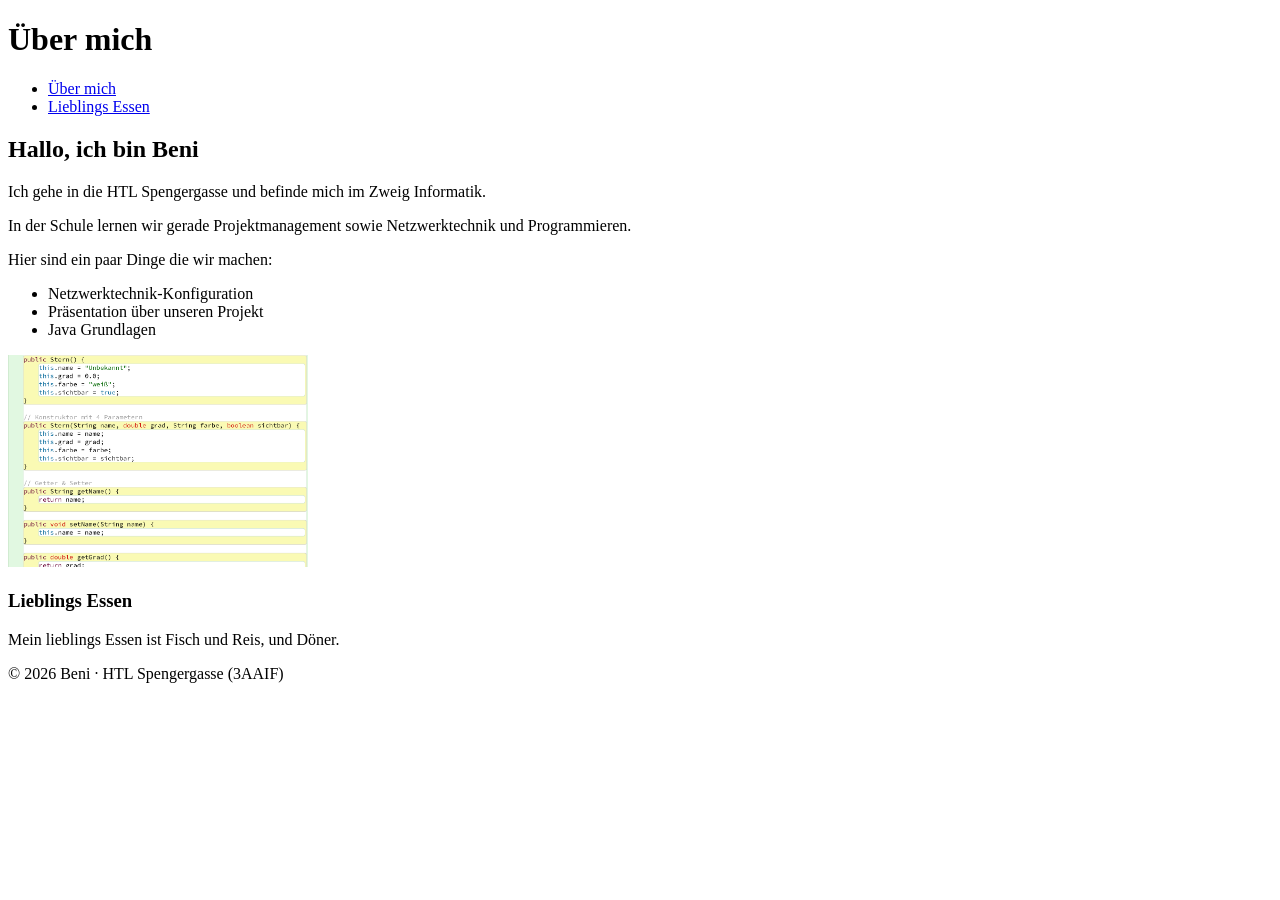
<file: HÜS/1_2026-09-29_html-basics-über-mich/index.html>
<!DOCTYPE html>
<html lang="de">
<head>
    <meta charset="UTF-8">
    <meta name="viewport" content="width=device-width, initial-scale=1.0">
    <title>Über mich - Beni</title>
</head>
<body>

    <header>
        <h1>Über mich</h1>
        <nav>
            <ul>
                <li><a href="#about">Über mich</a></li>
                <li><a href="#lieblings-essen">Lieblings Essen</a></li>
            </ul>
        </nav>
    </header>

    <main>
        <article id="about">
            <h2>Hallo, ich bin Beni</h2>
            <p>Ich gehe in die HTL Spengergasse und befinde mich im Zweig Informatik.</p>
            <p>In der Schule lernen wir gerade Projektmanagement sowie Netzwerktechnik und Programmieren.</p>
            <p>Hier sind ein paar Dinge die wir machen:</p>
            <ul>
                <li>Netzwerktechnik-Konfiguration</li>
                <li>Präsentation über unseren Projekt</li>
                <li>Java Grundlagen</li>
            </ul>
            <img src="java_grundlagen_stern.png" alt="Symbolbild Programmiercode auf einem Bildschirm" width="300">
        </article>

        <aside id="lieblings-essen">
            <h3>Lieblings Essen</h3>
            <p>Mein lieblings Essen ist Fisch und Reis, und Döner.</p>
        </aside>
    </main>

    <footer>
        <p>&copy; 2026 Beni · HTL Spengergasse (3AAIF)</p>
    </footer>

</body>
</html>
</file>
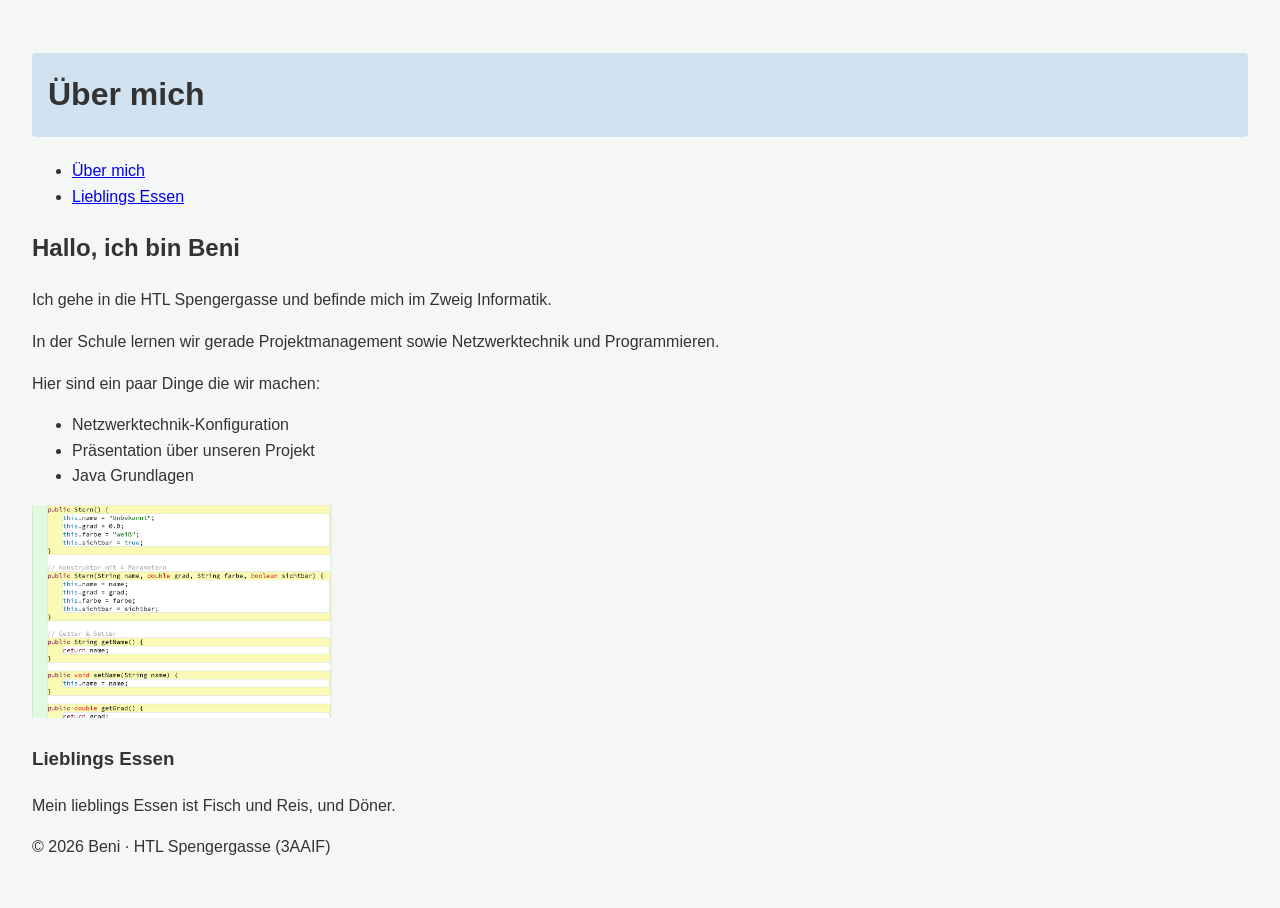
<file: HÜS/2_2026-10_10_css-basics-über-mich/index.html>
<!DOCTYPE html>
<html lang="de">
<head>
    <meta charset="UTF-8">
    <meta name="viewport" content="width=device-width, initial-scale=1.0">
    <title>Über mich - Beni</title>
    <link rel="stylesheet" href="style.css">
</head>
<body>

    <header>
        <h1>Über mich</h1>
        <nav>
            <ul>
                <li><a href="#about">Über mich</a></li>
                <li><a href="#lieblings-essen">Lieblings Essen</a></li>
            </ul>
        </nav>
    </header>

    <main>
        <article id="about">
            <h2>Hallo, ich bin Beni</h2>
            <p>Ich gehe in die HTL Spengergasse und befinde mich im Zweig Informatik.</p>
            <p>In der Schule lernen wir gerade Projektmanagement sowie Netzwerktechnik und Programmieren.</p>
            <p>Hier sind ein paar Dinge die wir machen:</p>
            <ul>
                <li>Netzwerktechnik-Konfiguration</li>
                <li>Präsentation über unseren Projekt</li>
                <li>Java Grundlagen</li>
            </ul>
            <img src="java_grundlagen_stern.png" alt="Symbolbild Programmiercode auf einem Bildschirm" width="300">
        </article>

        <aside id="lieblings-essen">
            <h3>Lieblings Essen</h3>
            <p>Mein lieblings Essen ist Fisch und Reis, und Döner.</p>
        </aside>
    </main>

    <footer>
        <p>&copy; 2026 Beni · HTL Spengergasse (3AAIF)</p>
    </footer>

</body>
</html>
</file>
<file: HÜS/2_2026-10_10_css-basics-über-mich/style.css>
/* Box-Sizing und Grund-Reset für alle Elemente */
* {
    box-sizing: border-box;
}

/* Seite dekorieren: Hintergrund- und Textfarbe */
body {
    background-color: #f4f7f6;
    color: #333333;
    font-family: Arial, sans-serif;
    line-height: 1.6;
    margin: 0;
    padding: 2rem; /* Abstände in rem */
}

/* Überschrift mit rgba()-Hintergrund (halbtransparentes Blau) */
h1 {
    background-color: rgba(0, 102, 204, 0.15);
    padding: 1rem;
    border-radius: 4px;
}

/* Eigene Klasse für Container/Boxen */
.inhalt-box {
    background-color: #ffffff;
    padding: 1.5rem;
    margin-bottom: 1.5rem;
    border-radius: 6px;
    box-shadow: 0 2px 5px rgba(0, 0, 0, 0.05);
}
</file>
